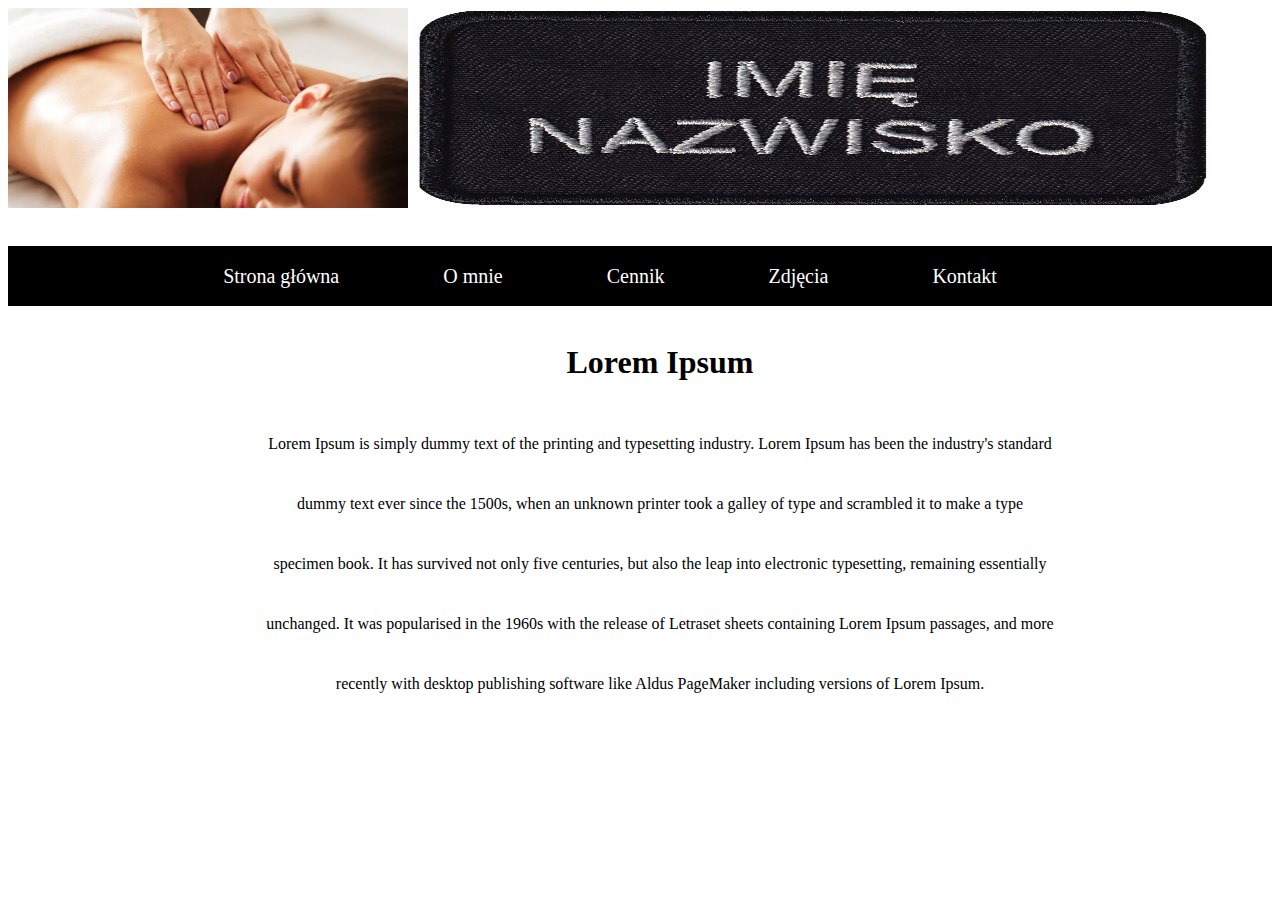
<file: index.html>
<!DOCTYPE html>
<html>
<html lang="pl">
<head>
    <meta charset="UTF-8">
    <meta HTTP-EQUIV="content-type" CONTENT="text/html; CHARSET=iso-8859-2">
    <meta name="viewport" content="width=device-width, initial-scale=1.0">
    <title>Nazwa firmy</title>
    <link href="strona.css" rel="stylesheet">
</head>
<body>
<img src="masaz.jpg" width="400px" height="200px"> <img src="imie.jpg" width="800px" height="200px">
<br><br>
<nav>
    <ul>
       <li><a href="index.html">Strona główna</a></li>
       <li><a href="omnie.html">O mnie</a></li>
       <li><a href="cennik.html">Cennik</a></li>
       <li><a href="zdjecia.html">Zdjęcia</a></li>
       <li><a href="kontakt.html">Kontakt</a></li>

<br>

<table width=65% align="center">
<tr>
<td width=18% align=center>
<h1> Lorem Ipsum </h1>
Lorem Ipsum is simply dummy text of the printing and typesetting industry. Lorem Ipsum 
has been the industry's standard dummy text ever since the 1500s, when an unknown 
printer took a galley of type and scrambled it to make a type specimen book. 
It has survived not only five centuries, but also the leap into electronic typesetting, 
remaining essentially unchanged. It was popularised in the 1960s with the release of 
Letraset sheets containing Lorem Ipsum passages, and more recently with desktop 
publishing software like Aldus PageMaker including versions of Lorem Ipsum.
</td>
</body>
</html>
</file>
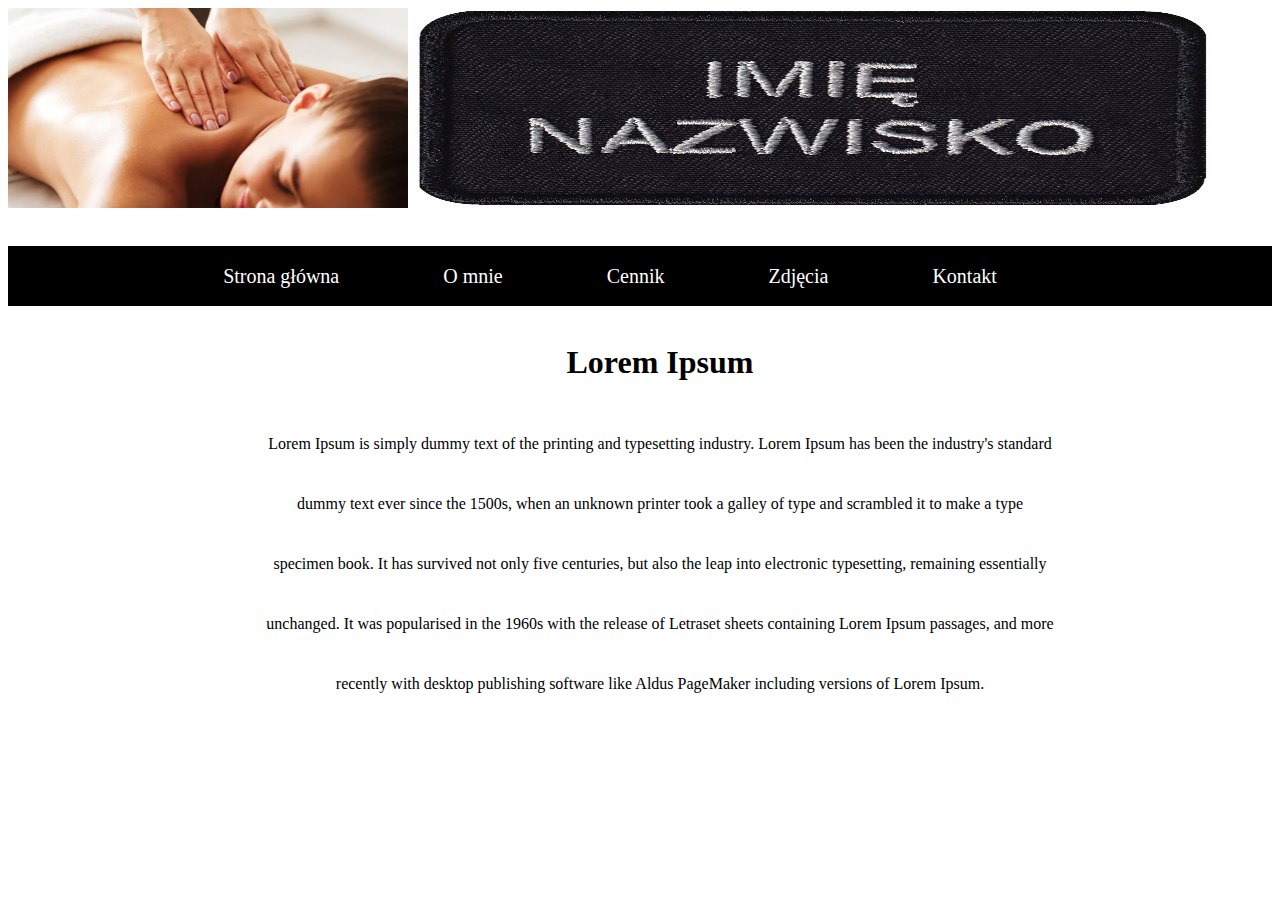
<file: cennik.html>
<!DOCTYPE html>
<html>
<html lang="pl">
<head>
    <meta charset="UTF-8">
    <meta HTTP-EQUIV="content-type" CONTENT="text/html; CHARSET=iso-8859-2">
    <meta name="viewport" content="width=device-width, initial-scale=1.0">
    <title>Cennik</title>
    <link href="strona.css" rel="stylesheet">
</head>
<body>
<img src="masaz.jpg" width="400px" height="200px"> <img src="imie.jpg" width="800px" height="200px">
<br><br>
<nav>
    <ul>
       <li><a href="index.html">Strona główna</a></li>
       <li><a href="omnie.html">O mnie</a></li>
       <li><a href="cennik.html">Cennik</a></li>
       <li><a href="zdjecia.html">Zdjęcia</a></li>
       <li><a href="kontakt.html">Kontakt</a></li>

<br>

<table width=65% align="center">
<tr>
<td width=18% align=center>
<h1> Lorem Ipsum </h1>
Lorem Ipsum is simply dummy text of the printing and typesetting industry. Lorem Ipsum 
has been the industry's standard dummy text ever since the 1500s, when an unknown 
printer took a galley of type and scrambled it to make a type specimen book. 
It has survived not only five centuries, but also the leap into electronic typesetting, 
remaining essentially unchanged. It was popularised in the 1960s with the release of 
Letraset sheets containing Lorem Ipsum passages, and more recently with desktop 
publishing software like Aldus PageMaker including versions of Lorem Ipsum.
</td>

</body>
</html>
</file>
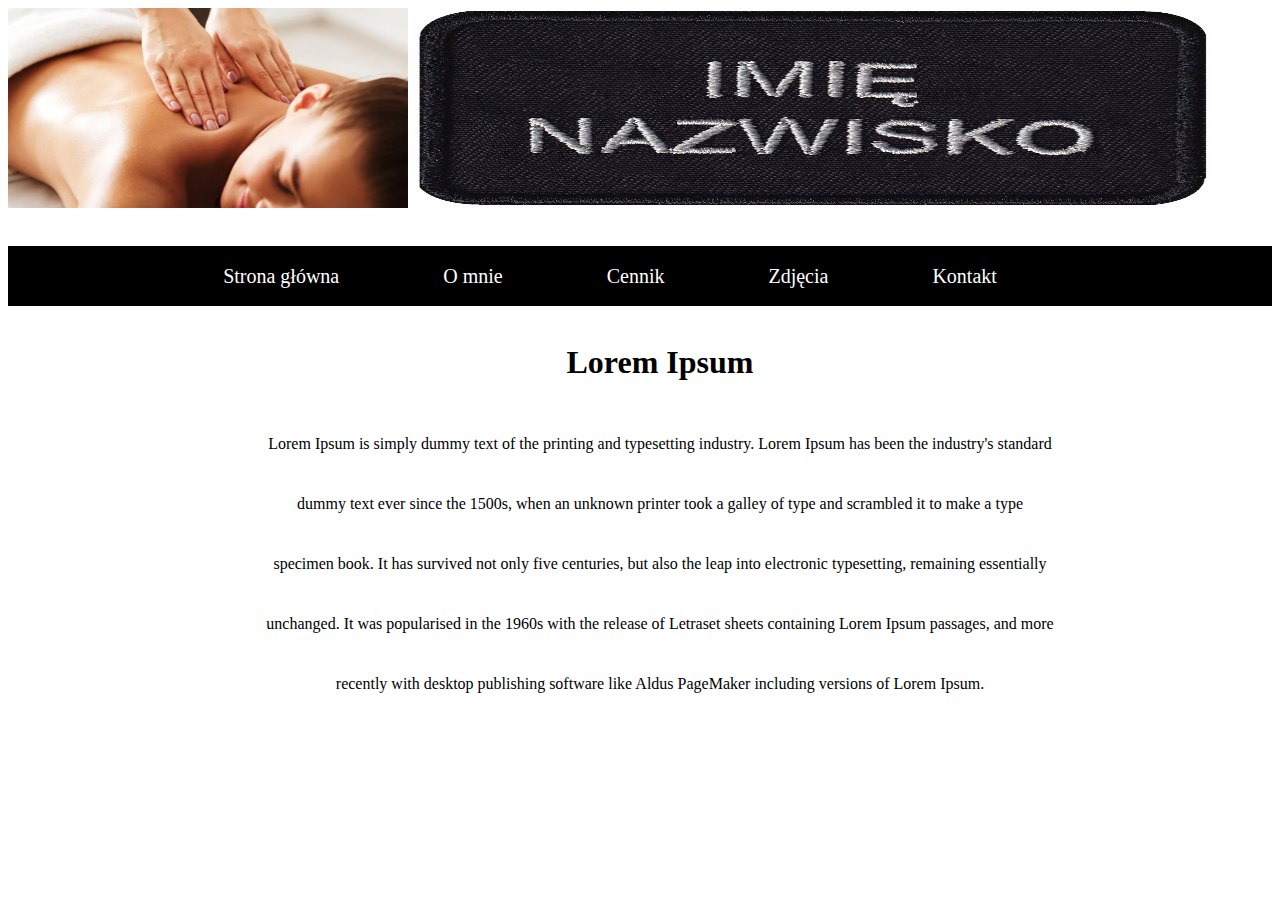
<file: kontakt.html>
<!DOCTYPE html>
<html>
<html lang="pl">
<head>
    <meta charset="UTF-8">
    <meta HTTP-EQUIV="content-type" CONTENT="text/html; CHARSET=iso-8859-2">
    <meta name="viewport" content="width=device-width, initial-scale=1.0">
    <title>Kontakt</title>
    <link href="strona.css" rel="stylesheet">
</head>
<body>
<img src="masaz.jpg" width="400px" height="200px"> <img src="imie.jpg" width="800px" height="200px">
<br><br>
<nav>
    <ul>
       <li><a href="index.html">Strona główna</a></li>
       <li><a href="omnie.html">O mnie</a></li>
       <li><a href="cennik.html">Cennik</a></li>
       <li><a href="zdjecia.html">Zdjęcia</a></li>
       <li><a href="kontakt.html">Kontakt</a></li>

<br>

<table width=65% align="center">
<tr>
<td width=18% align=center>
<h1> Lorem Ipsum </h1>
Lorem Ipsum is simply dummy text of the printing and typesetting industry. Lorem Ipsum 
has been the industry's standard dummy text ever since the 1500s, when an unknown 
printer took a galley of type and scrambled it to make a type specimen book. 
It has survived not only five centuries, but also the leap into electronic typesetting, 
remaining essentially unchanged. It was popularised in the 1960s with the release of 
Letraset sheets containing Lorem Ipsum passages, and more recently with desktop 
publishing software like Aldus PageMaker including versions of Lorem Ipsum.
</td>

</body>
</html>
</file>
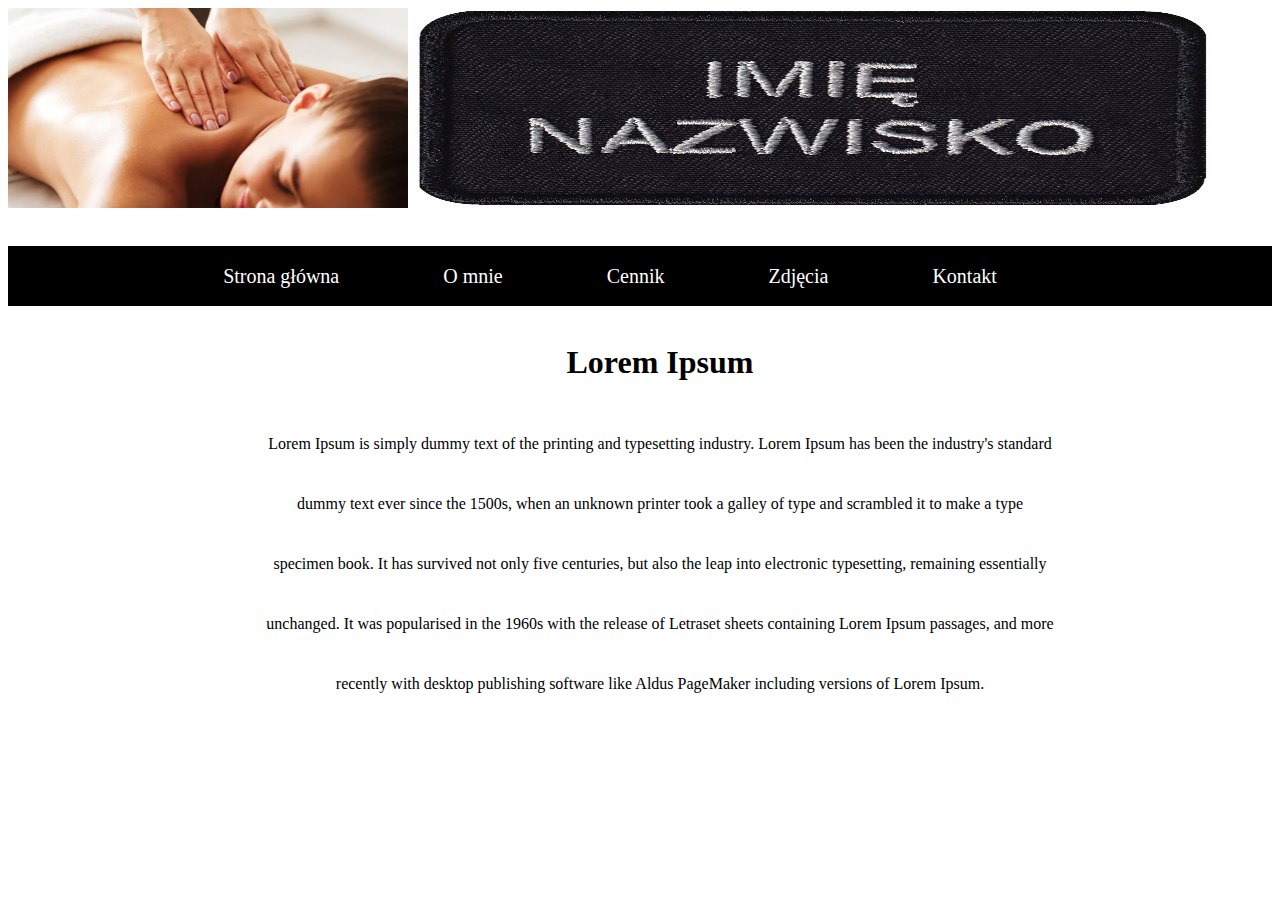
<file: omnie.html>
<!DOCTYPE html>
<html>
<html lang="pl">
<head>
    <meta charset="UTF-8">
    <meta HTTP-EQUIV="content-type" CONTENT="text/html; CHARSET=iso-8859-2">
    <meta name="viewport" content="width=device-width, initial-scale=1.0">
    <title>O mnie</title>
    <link href="strona.css" rel="stylesheet">
</head>
<body>
<img src="masaz.jpg" width="400px" height="200px"> <img src="imie.jpg" width="800px" height="200px">
<br><br>
<nav>
    <ul>
       <li><a href="index.html">Strona główna</a></li>
       <li><a href="omnie.html">O mnie</a></li>
       <li><a href="cennik.html">Cennik</a></li>
       <li><a href="zdjecia.html">Zdjęcia</a></li>
       <li><a href="kontakt.html">Kontakt</a></li>

<br>

<table width=65% align="center">
<tr>
<td width=18% align=center>
<h1> Lorem Ipsum </h1>
Lorem Ipsum is simply dummy text of the printing and typesetting industry. Lorem Ipsum 
has been the industry's standard dummy text ever since the 1500s, when an unknown 
printer took a galley of type and scrambled it to make a type specimen book. 
It has survived not only five centuries, but also the leap into electronic typesetting, 
remaining essentially unchanged. It was popularised in the 1960s with the release of 
Letraset sheets containing Lorem Ipsum passages, and more recently with desktop 
publishing software like Aldus PageMaker including versions of Lorem Ipsum.
</td>

</body>
</html>
</file>
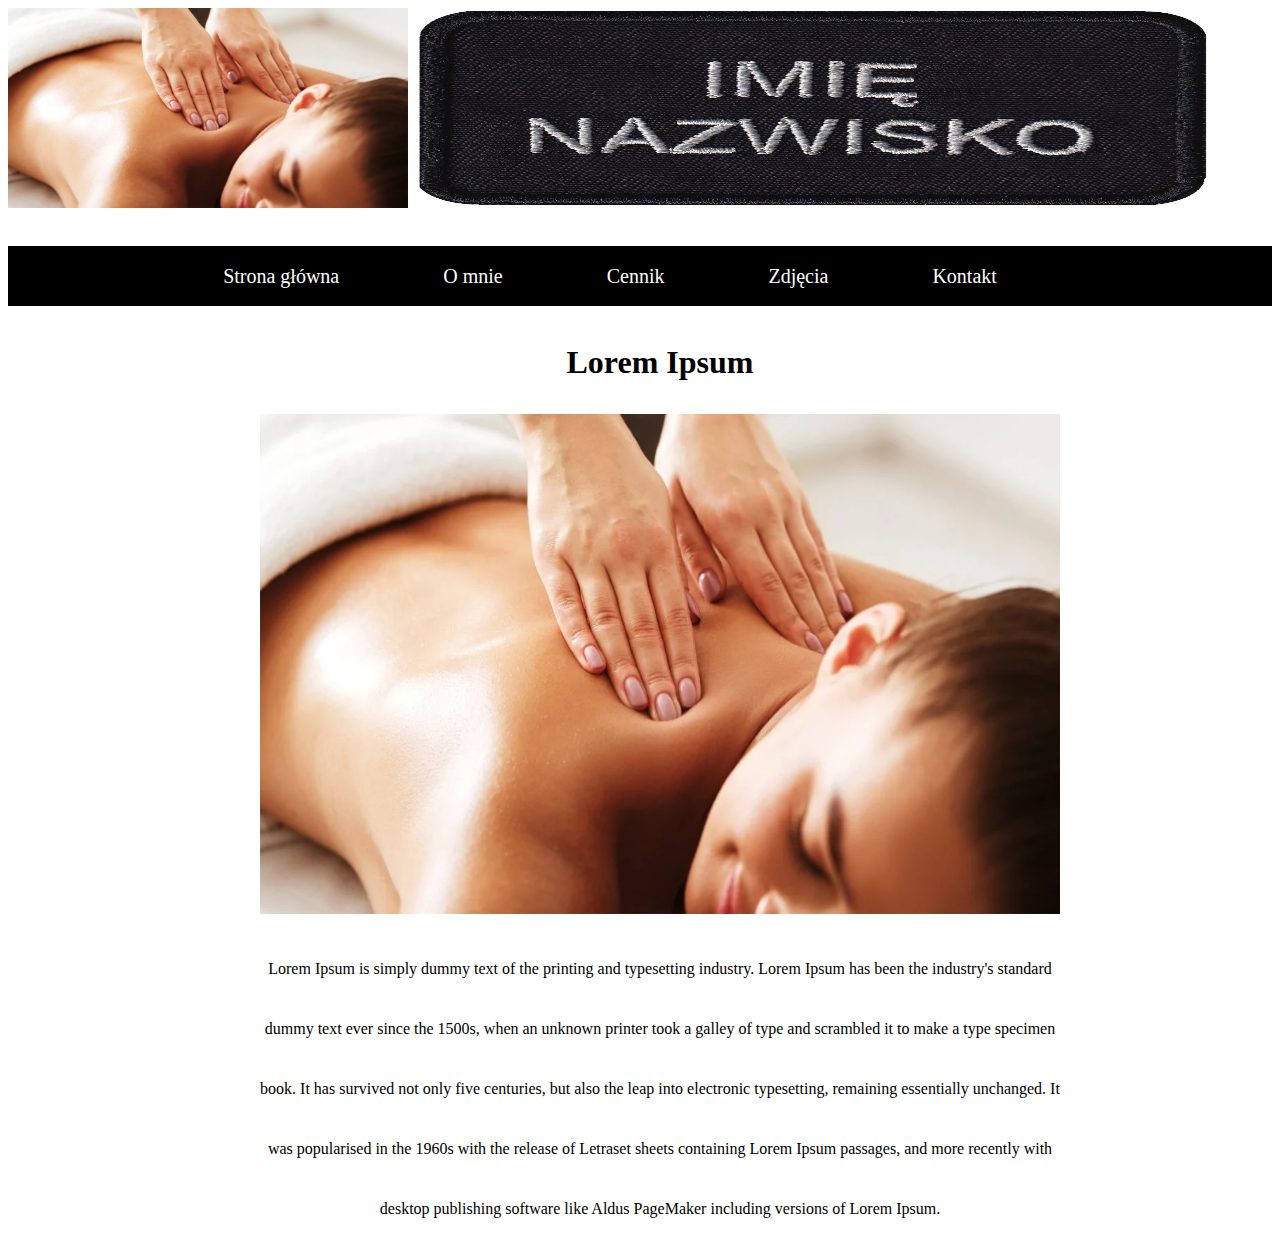
<file: zdjecia.html>
<!DOCTYPE html>
<html>
<html lang="pl">
<head>
    <meta charset="UTF-8">
    <meta HTTP-EQUIV="content-type" CONTENT="text/html; CHARSET=iso-8859-2">
    <meta name="viewport" content="width=device-width, initial-scale=1.0">
    <title>Zdjęcia</title>
    <link href="strona.css" rel="stylesheet">
</head>
<body>
<img src="masaz.jpg" width="400px" height="200px"> <img src="imie.jpg" width="800px" height="200px">
<br><br>
<nav>
    <ul>
       <li><a href="index.html">Strona główna</a></li>
       <li><a href="omnie.html">O mnie</a></li>
       <li><a href="cennik.html">Cennik</a></li>
       <li><a href="zdjecia.html">Zdjęcia</a></li>
       <li><a href="kontakt.html">Kontakt</a></li>

<br>

<table width=35% align="center">
<tr>
<td width=18% align=center>
<h1> Lorem Ipsum </h1>
<img src="masaz.jpg" width="800px" height="500px">
Lorem Ipsum is simply dummy text of the printing and typesetting industry. Lorem Ipsum 
has been the industry's standard dummy text ever since the 1500s, when an unknown 
printer took a galley of type and scrambled it to make a type specimen book. 
It has survived not only five centuries, but also the leap into electronic typesetting, 
remaining essentially unchanged. It was popularised in the 1960s with the release of 
Letraset sheets containing Lorem Ipsum passages, and more recently with desktop 
publishing software like Aldus PageMaker including versions of Lorem Ipsum.
</td>

</body>
</html>
</file>
<file: strona.css>
nav
{
    background-color: black;
    height: 60px;
    text-align: center;
    line-height: 60px;
}
nav li{
    display: inline-block;
}
nav li a
{
    padding-top: 0px;
    padding-bottom: 0px;
    padding-left: 100 px;
    padding-right: 100px;
    text-decoration: none;
    color: white;
    font-size: 20px;
}
nav li a:hover
{
    color: red;
}
</file>
